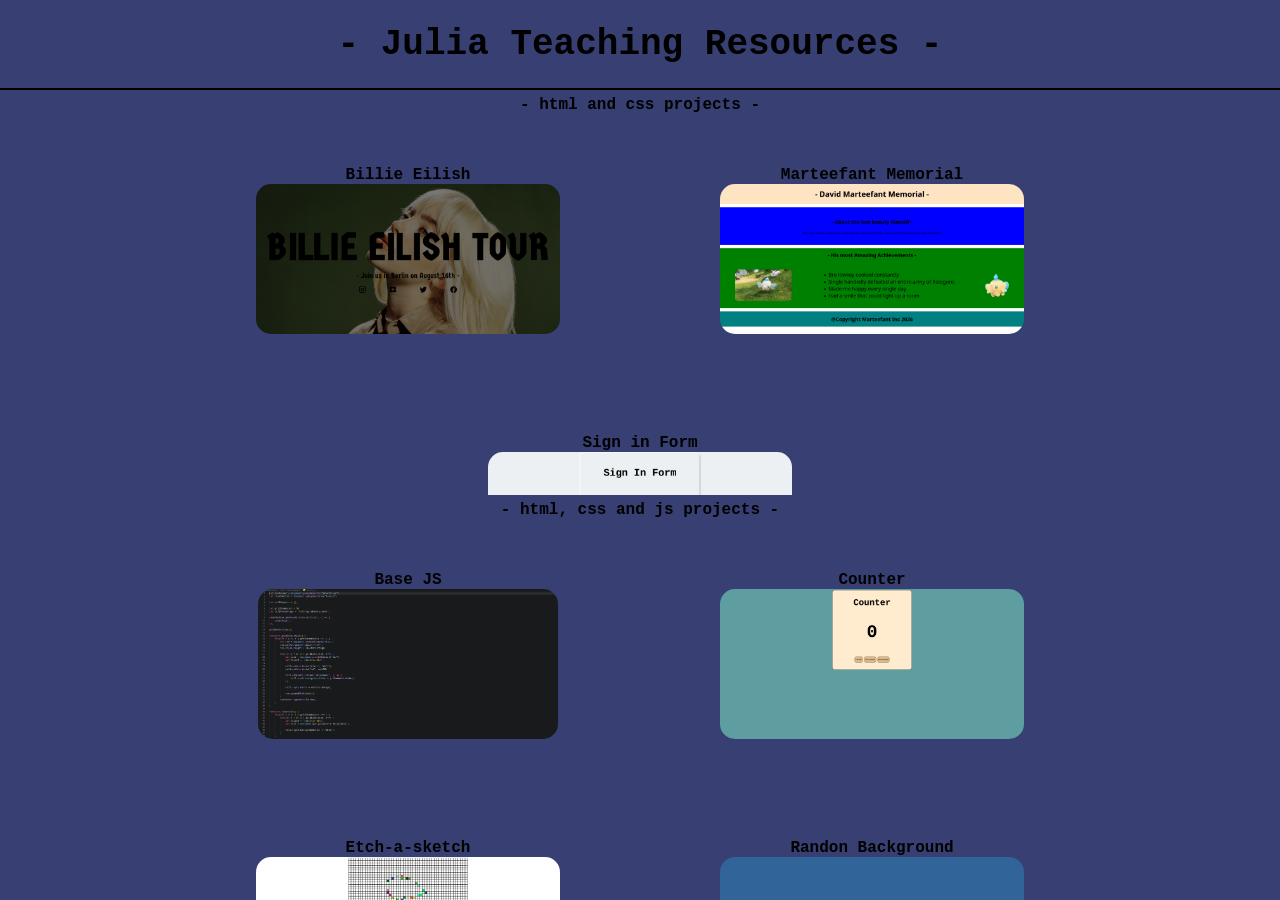
<file: index.html>
<!DOCTYPE html>
<html lang="en">
<head>
    <meta charset="UTF-8">
    <meta name="viewport" content="width=device-width, initial-scale=1.0">
    <title>Directory</title>
    <link rel="stylesheet" href="directory.css">
</head>
<body>
    <section id="header">
        <h1>- Julia Teaching Resources -</h1>
    </section>

    <section id="no-js-projects">
        <h1>- html and css projects -</h1>
        <div id="no-js-project-container">

            <a href="project-examples/billie-eilish-project/index.html"> 
                <div class="project-taster">
                    <h1>Billie Eilish</h1>
                    <img src="directory-img/billie-page.png">
                </div>
            </a>

            <a href="project-examples/david-marteefant-project/index.html"> 
                <div class="project-taster">
                    <h1>Marteefant Memorial</h1>
                    <img src="directory-img/marteefant-page.png">
                </div>
            </a>

            <a href="project-examples/log-in-project/index.html"> 
                <div class="project-taster">
                    <h1>Sign in Form</h1>
                    <img src="directory-img/log-in-page.png">
                </div>
            </a>
        </div>
    </section>

    <section id="js-projects">
        <h1>- html, css and js projects -</h1>
        <div id="js-project-container">

            <a href="project-examples/base-js-projects/index.html"> 
                <div class="project-taster">
                    <h1>Base JS</h1>
                    <img src="directory-img/base-js.png">
                </div>
            </a>
            <a href="project-examples/counter-project/index.html"> 
                <div class="project-taster">
                    <h1>Counter</h1>
                    <img src="directory-img/counter.png">
                </div>
            </a>
            <a href="project-examples/etch-a-sketch-project/index.html"> 
                <div class="project-taster">
                    <h1>Etch-a-sketch</h1>
                    <img src="directory-img/etch-page.png">
                </div>
            </a>
            <a href="project-examples/random-background-project/"> 
                <div class="project-taster">
                    <h1>Randon Background</h1>
                    <img src="directory-img/background-page.png">
                </div>
            </a>
            <a href="project-examples/live-time-project/index.html"> 
                <div class="project-taster">
                    <h1>Live Clock</h1>
                    <img src="directory-img/clock-page.png">
                </div>
            </a>
            <a href="project-examples/weather-project/index.html"> 
                <div class="project-taster">
                    <h1>Weather Website</h1>
                    <img src="directory-img/weather-page.png">
                </div>
            </a>
        </div>
    </section>
</body>
</html>
</file>
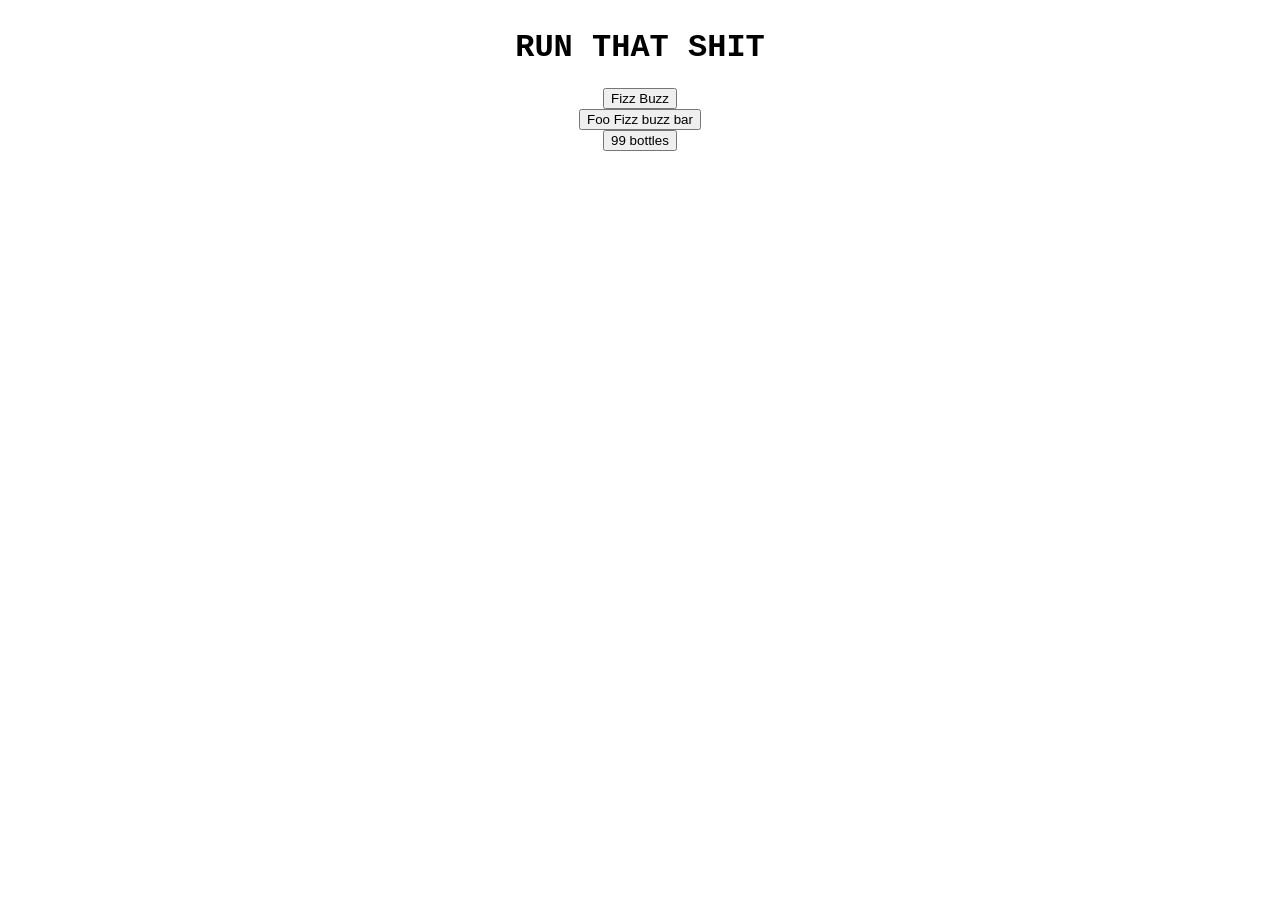
<file: project-examples/base-js-projects/index.html>
<!DOCTYPE html>
<html lang="en">
<head>
    <meta charset="UTF-8">
    <meta name="viewport" content="width=device-width, initial-scale=1.0">
    <title>JavaScript</title>
    <link rel="stylesheet" href="javaScript.css">
    <script src="script.js" defer></script>
</head>
<body>
    <h1>RUN THAT SHIT</h1>
    <button id="fizz-buzz">Fizz Buzz</button>
    <button id="foo-fizz-buzz-bar">Foo Fizz buzz bar</button>
    <button id="ninety-nine-bottles">99 bottles</button>
</body>
</html>
</file>
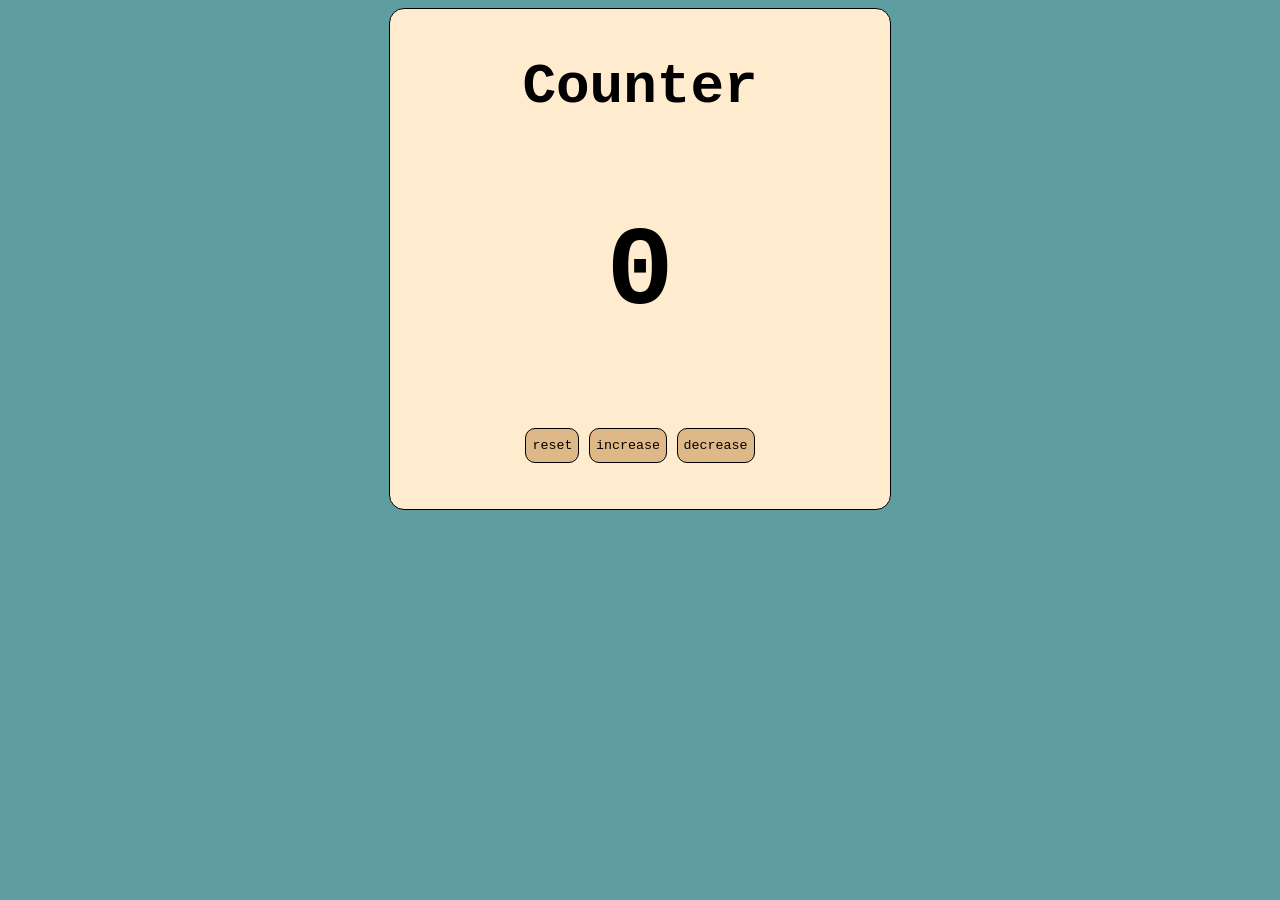
<file: project-examples/counter-project/index.html>
<!DOCTYPE html>
<html lang="en">
<head>
    <meta charset="UTF-8">
    <meta name="viewport" content="width=device-width, initial-scale=1.0">
    <title>Counter</title>
    <link rel="stylesheet" href="styles.css">
    <script src="script.js" defer></script>
</head>
<body>
    <div id="counter-container">
        <h1 id="title">Counter</h1>
        <h1 id="counter-display">0</h1>
        <div id="button-box">
            <button class="button" id="reset-button">reset</button>
            <button class="button" id="increase-button">increase</button>
            <button class="button" id="decrease-button">decrease</button>
        </div>
    </div>

</body>
</html>
</file>
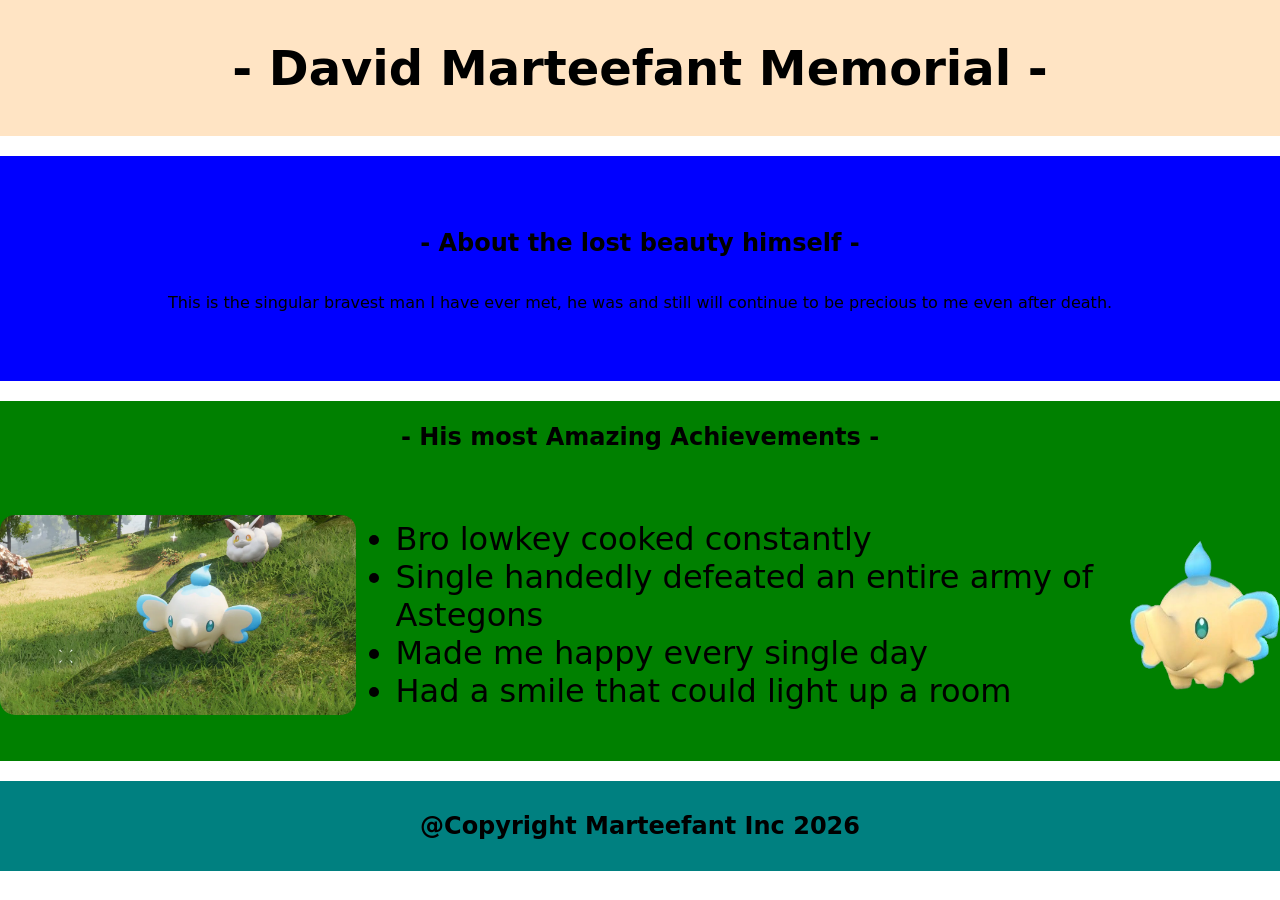
<file: project-examples/david-marteefant-project/index.html>
<!DOCTYPE html>
<html lang="en">
<head>
    <meta charset="UTF-8">
    <meta name="viewport" content="width=device-width, initial-scale=1.0">
    <title>David Marteefant Memorial</title>

    <link rel="stylesheet" href="styles.css">
</head>
<body>
    <section id="header">
        <h1>- David Marteefant Memorial -</h1>
    </section>

    <section id="about">
        <h1>- About the lost beauty himself -</h1>
        <p>This is the singular bravest man I have ever met, 
            he was and still will continue to be precious to 
            me even after death.</p>
    </section>

    <section id="achievements">
        <h1>- His most Amazing Achievements -</h1>
        <div id="wrapper">
        <img id="landscape-shot" src="img/teefant-landscape.webp">
        <ul>
            <li>Bro lowkey cooked constantly</li>
            <li>Single handedly defeated an entire army of Astegons</li>
            <li>Made me happy every single day</li>
            <li>Had a smile that could light up a room</li>
        </ul>
        <img id="head-shot" src="img/teefant.webp">
    </div>
    </section>

    <section id="footer">
        <h1>@Copyright Marteefant Inc 2026</h1>
    </section>
</body>
</html>
</file>
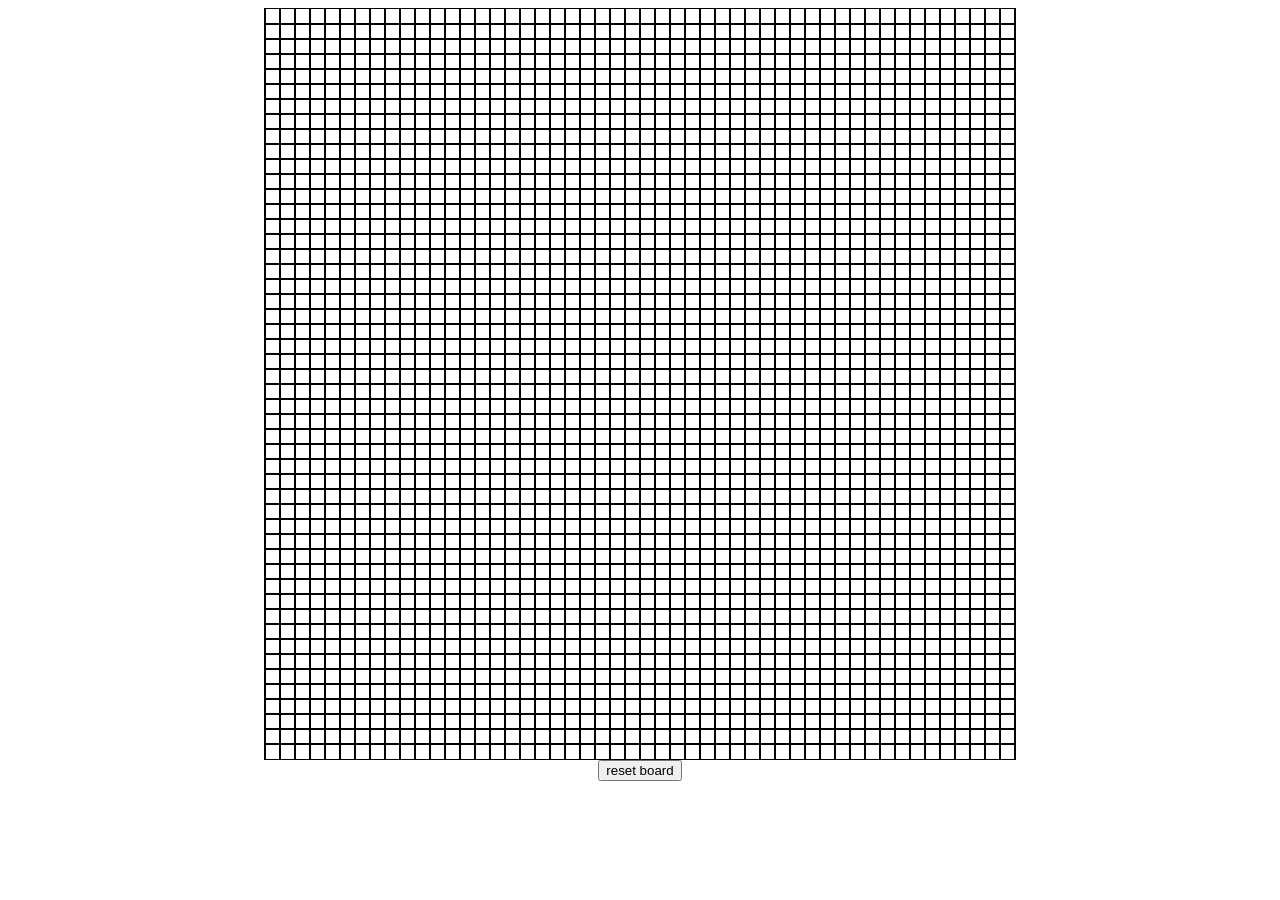
<file: project-examples/etch-a-sketch-project/index.html>
<!DOCTYPE html>
<html lang="en">
<head>
    <meta charset="UTF-8">
    <meta name="viewport" content="width=device-width, initial-scale=1.0">
    <title>Etch-a-Sketch</title>
    <link rel="stylesheet" href="styles.css">
    <script src="script.js" defer></script>
</head>
<body>
    <div id="container"></div>
    <button id="reset">reset board</button>
</body>
</html>
</file>
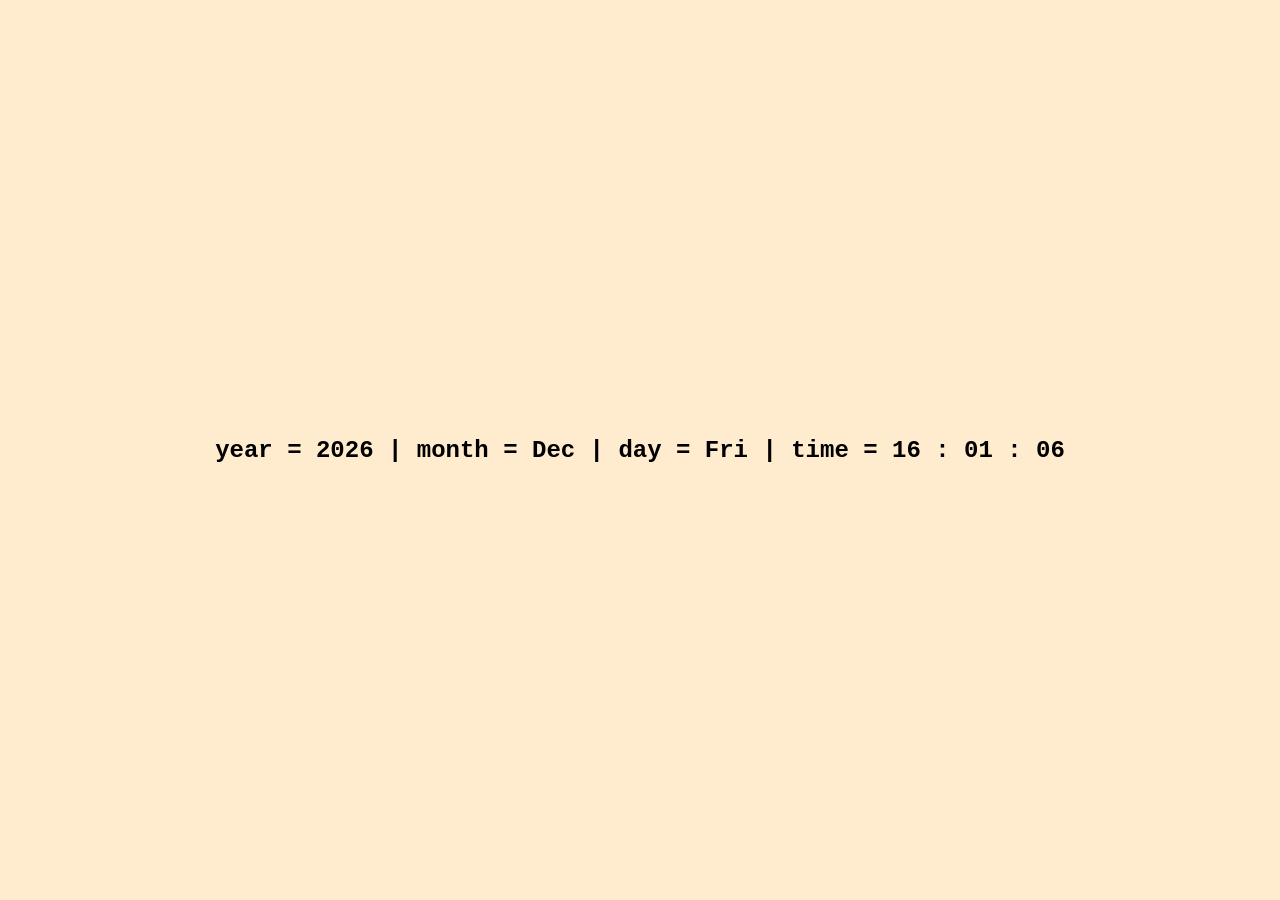
<file: project-examples/live-time-project/index.html>
<!DOCTYPE html>
<html lang="en">
<head>
    <meta charset="UTF-8">
    <meta name="viewport" content="width=device-width, initial-scale=1.0">
    <title>Date and Time</title>
    <link rel="stylesheet" href="styles.css">
    <script src="script.js" defer></script>
</head>
<body>
    <section id="container">
        <h1 id="display"></h1>
    </section>
</body>
</html>
</file>
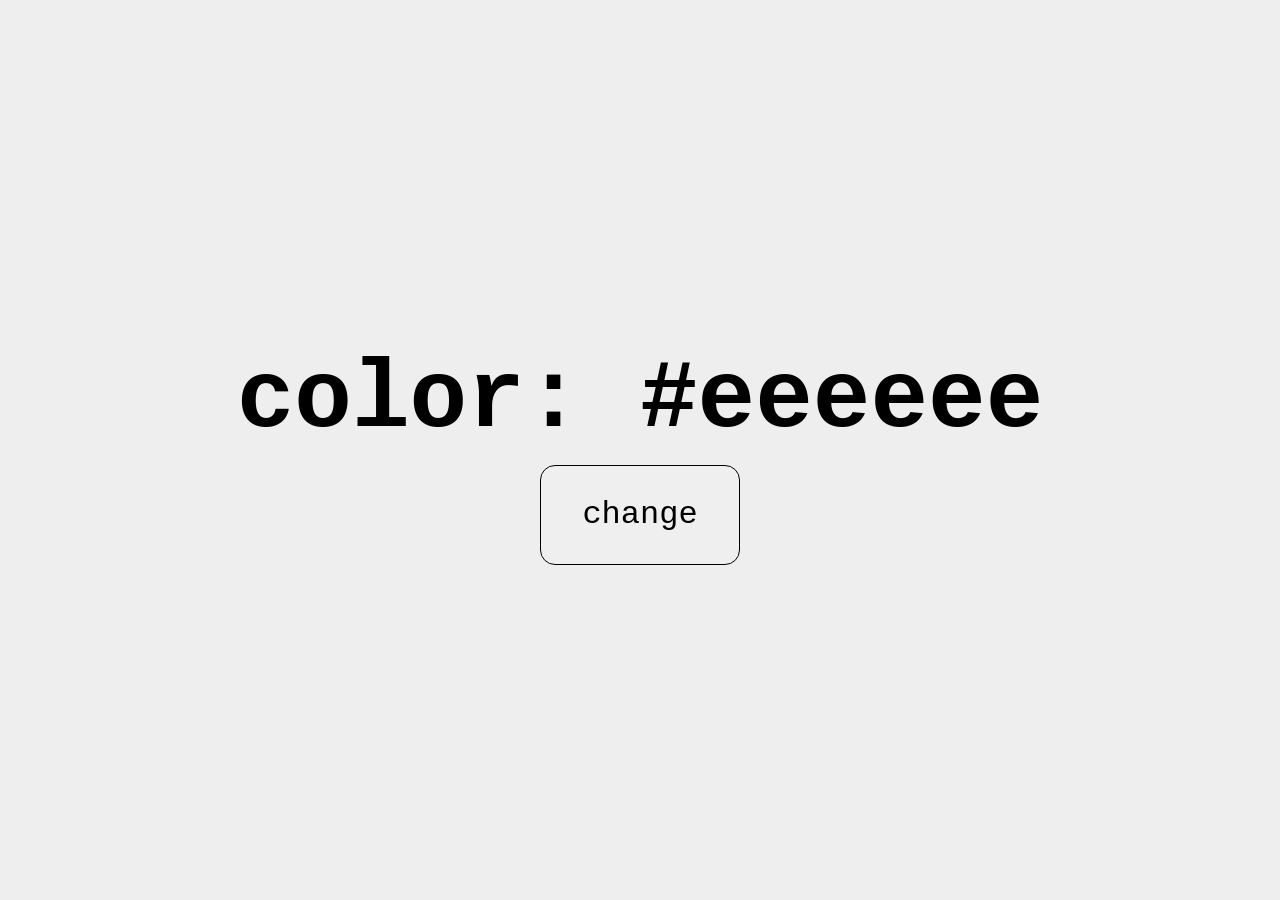
<file: project-examples/random-background-project/index.html>
<!DOCTYPE html>
<html lang="en">
<head>
    <meta charset="UTF-8">
    <meta name="viewport" content="width=device-width, initial-scale=1.0">
    <title>Random Background</title>
    <link rel="stylesheet" href="styles.css">
    <script src="script.js" defer></script>
</head>
<body>
    <section id="main-page">
        <h1 id="color-display">color: #eeeeee</h1>
        <button id="change-button">change</button>
    </section>
</body>
</html>
</file>
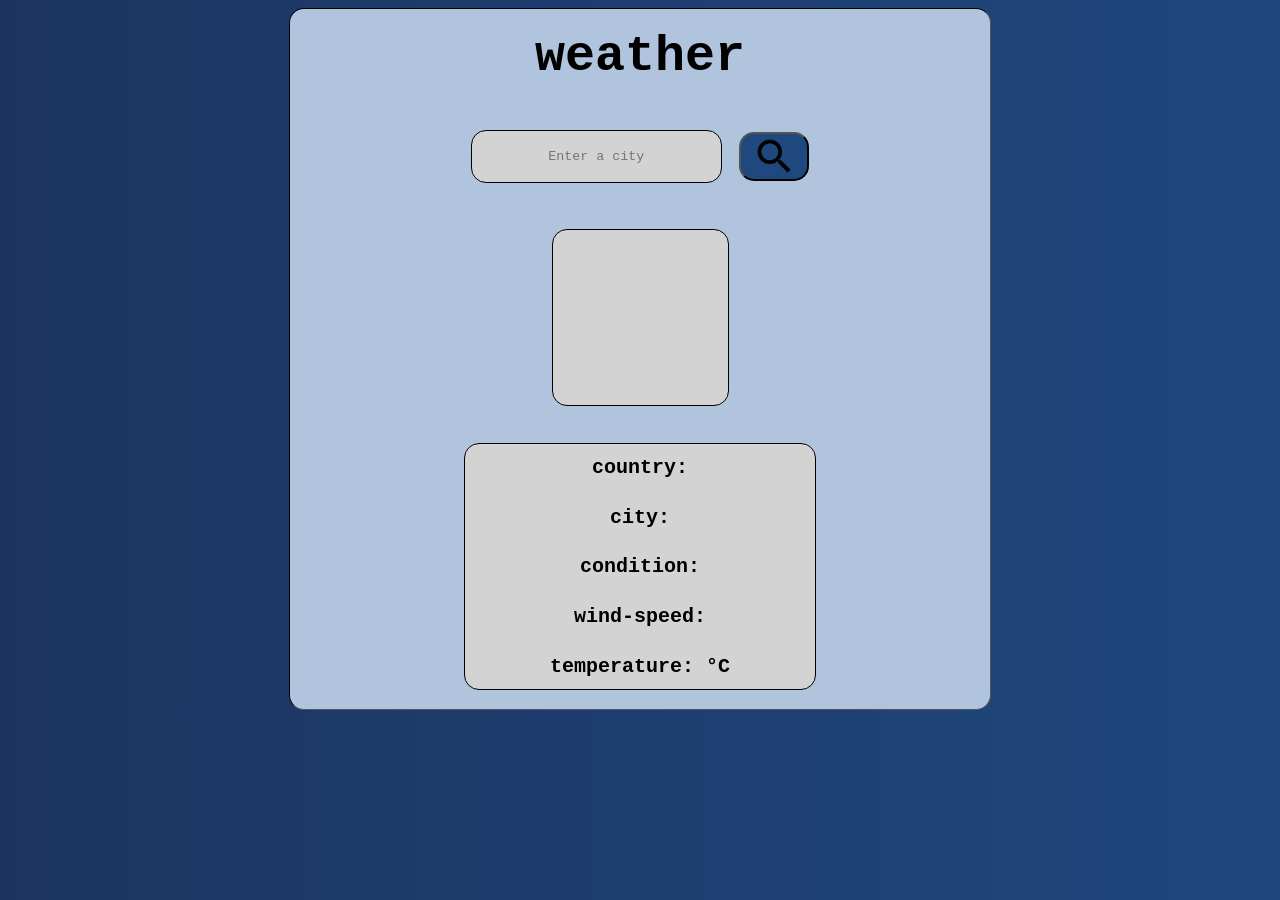
<file: project-examples/weather-project/index.html>
<!DOCTYPE html>
<html lang="en">
<head>
    <meta charset="UTF-8">
    <meta name="viewport" content="width=device-width, initial-scale=1.0">
    <title>Weather Website</title>
    <link rel="stylesheet" href="styles.css">
    <script src="script.js" defer></script>
</head>
<body>
    <div id="main-box">
        <h1 id="weather-title">weather</h1>
        <div id="search-container">
            <input id="city-input" type="text" placeholder="Enter a city">
            <button id="search-button"></button>
        </div>
        <div id="weather-image-box"></div>
        <div id="weather-info-box">
            <h1 id="country-display">country:</h1>
            <h1 id="city-display">city:</h1>
            <h1 id="condition-display">condition:</h1>
            <h1 id="windspeed-display">wind-speed:</h1>
            <h1 id="temperature-display">temperature: °C</h1>
        </div>
    </div>
</body>
</html>
</file>
<file: directory.css>
* {
    font-family: 'Courier New', Courier, monospace;
    box-sizing: border-box;
    margin: 0;
}

body {
    display: flex;
    justify-content: flex-start;
    align-items: center;

    flex-direction: column;

    height: 100vh;
    width: 100vw;

    margin: 0;
}

section {
    background-color: #373f73;
}

#header {
    display: flex;
    justify-content: center;
    align-items: center;
    text-align: center;
    
    height: 10%;
    width: 100%;

    font-size: 1.5rem;

    border-bottom: 2px solid black;
}

#no-js-projects, #js-projects {
    display: flex;
    justify-content: space-around;
    align-items: center;

    flex-direction: column;

    height: 45%;
    width: 100%;

    overflow-y: scroll;
}

#no-js-projects > h1, #js-projects > h1 {
    font-size: 1rem;
}

#js-project-container, #no-js-project-container {
    display: flex;
    justify-content: center;
    align-items: center;
    flex-flow: wrap row;

    gap: 5%;

    height: 90%;
    width: 100%;
}

a:before, a:link, a:visited {
    text-decoration: none;
    color: black;
}

.project-taster {
    display: flex;
    justify-content: center;
    align-items: center;
    flex-direction: column;

    height: 250px;
    width: 400px;

    border-radius: 15px;
}

.project-taster:hover {
    background-color: teal;
}

.project-taster > h1 {
    font-size: 1rem;
}

.project-taster > img {
    height: 60%;    
    border-radius: 15px;
}
</file>
<file: project-examples/base-js-projects/javaScript.css>
body {
    display: flex;
    justify-content: center;
    align-items: center;
    flex-direction: column;
}

h1 {
    font-size: 2rem;
    font-family: 'Courier New', Courier, monospace;
}
</file>
<file: project-examples/counter-project/styles.css>
body {
    display: flex;
    justify-content: center;
    align-items: center;
    flex-direction: column;

    background-color: cadetblue;
}

* {
    font-family: 'Courier New', Courier, monospace;
    text-align: center;
}

h1 {
    margin: 0;
}

#counter-container {
    display: flex;
    justify-content: space-around;
    align-items: center;
    flex-direction: column;

    height: 500px;
    width: 500px;

    border: thin black solid;
    border-radius: 15px;

    background-color: blanchedalmond;
}

#title {
    font-size: 3.5rem;
}

#counter-display {
    font-size: 7rem;
}

.button {
    height: 35px;
    background-color: burlywood;

    border-radius: 10px;
    border: thin black solid;
}

.button:hover {
    background-color: cornflowerblue;
}
</file>
<file: project-examples/david-marteefant-project/styles.css>
* {
    font-family: system-ui, -apple-system, BlinkMacSystemFont, 'Segoe UI', 
        Roboto, Oxygen, Ubuntu, Cantarell, 'Open Sans', 'Helvetica Neue', sans-serif;
}

body {
    display: flex;
    justify-content: center;
    align-items: center;
    flex-direction: column;

    gap: 20px;
    
    margin: 0;
}

#header {
    display: flex;
    justify-content: center;
    align-items: center;

    width: 100vw;

    background-color: bisque;
    
}
#header > h1 {
    font-size: 3rem;
    text-align: center;
}

#about {
    display: flex;
    justify-content: center;
    align-items: center;
    flex-direction: column;

    width: 100vw;
    height: 25vh;
    
    background-color: blue; 
}

#about > h1 {
    text-align: center;
}

#achievements {
    display: flex;
    justify-content: center;
    align-items: center;
    flex-direction: column;

    width: 100vw;
    height: 40vh;
    
    background-color: green; 
}

#achievements > h1 {
    text-align: center;
}

#wrapper {
    display: flex;
    justify-content: space-around;
    align-items: center;
    
    
    height: 80%;
    width: 100%;
}
#wrapper > ul {
    font-size: 2rem;
}

#landscape-shot {
    height: 200px;
    border-radius: 15px;
}

#head-shot {
    height: 150px;
    width: 150px;

    border-radius: 15px;
}

#footer {
    display: flex;
    justify-content: center;
    align-items: center;
    flex-direction: column;

    width: 100vw;
    height: 10vh;
    
    background-color: teal;    
}
</file>
<file: project-examples/etch-a-sketch-project/styles.css>
body {
    display: flex;
    justify-content: center;
    align-items: center;
    flex-direction: column;
}

#container {
    display: flex;
    justify-content: center;
    align-items: center;

    flex-direction: column;

    height: 750px;
    width: 750px;

    border: thin solid black;
}

.row {
    display: flex;
    justify-content: center;
    align-items: center;

    width: 100%;
    height: 2%;


}

.cell {
    height: 100%;
    border: thin black solid;
}
</file>
<file: project-examples/live-time-project/styles.css>
* {
    font-family: 'Courier New', Courier, monospace;
    font-size: 1.3;
    position: relative;
}

body {
    margin: 0;
}

#container {
    display: flex;
    justify-content: center;
    align-items: center;

    height: 100vh;
    width: 100vw;

    background-color: blanchedalmond;
}
</file>
<file: project-examples/random-background-project/styles.css>
* {
    font-family: 'Courier New', Courier, monospace;
}

body {
    margin: 0;
}

#main-page {
    display: flex;
    justify-content: center;
    align-items: center;
    flex-direction: column;

    height: 100vh;
    width: 100vw;

    background-color: #eeeeee;
}

#color-display {
    font-size: 6rem;
    margin: 10px;
}

#change-button {
    height: 100px;
    width: 200px;

    font-size: 2rem;

    border-radius: 15px;
    border: thin black solid;
}

#change-button:hover {
    background-color: teal;
}
</file>
<file: project-examples/weather-project/styles.css>
body {
    display: flex;
    justify-content: center;
    align-items: center;

    background: #1D3461;
    background: linear-gradient(90deg,rgba(29, 52, 97, 1) 0%, rgba(31, 72, 126, 1) 100%);
}

* {
    font-family: 'Courier New', Courier, monospace;
    color: black;
    text-align: center;
}

#main-box {
    display: flex;
    justify-content: space-around;
    align-items: center;

    flex-direction: column;

    height: 700px;
    width: 700px;

    border: thin inset black;
    border-radius: 15px;

    background-color: lightsteelblue;
}

#weather-title {
    font-size: 50px;
    margin: 0;
}

#search-container {
    display: flex;
    justify-content: center;
    align-items: center;
    flex-direction: row;

    gap: 5%;

    height: 10%;
    width: 50%;
}

#city-input {
    height: 70%;
    width: 70%;

    background-color: lightgray;
    border: thin black solid;
    border-radius: 15px;
}
#city-input:focus {
    border-color: #1D3461;
    filter: drop-shadow(0 0 0.75rem #1D3461);;

}

#search-button {
    height: 70%;
    width: 20%;

    border-radius: 15px;

    background-color: #1F487E;
    background-image: url('img/magnify.png');
    background-position: center;
    background-repeat: no-repeat;
    background-size: contain;
}

#search-button:hover {
    background-image: url('img/magnify-white.png');
}

#weather-image-box {
    height: 25%;
    width: 25%;

    background-repeat: no-repeat;
    background-position: center;
    background-size: contain;

    border: thin black solid;
    border-radius: 15px;

    background-color: lightgray;

    background-position: center;
    background-size: contain;
    background-repeat: no-repeat;
}

#weather-info-box {
    display: flex;
    justify-content: center;
    align-items: center;
    flex-direction: column;

    height: 35%;
    width: 50%;

    border: thin black solid;
    border-radius: 15px;

    background-color: lightgray;
}

#weather-info-box > h1 {
    font-size: 1.25rem;
}
</file>
